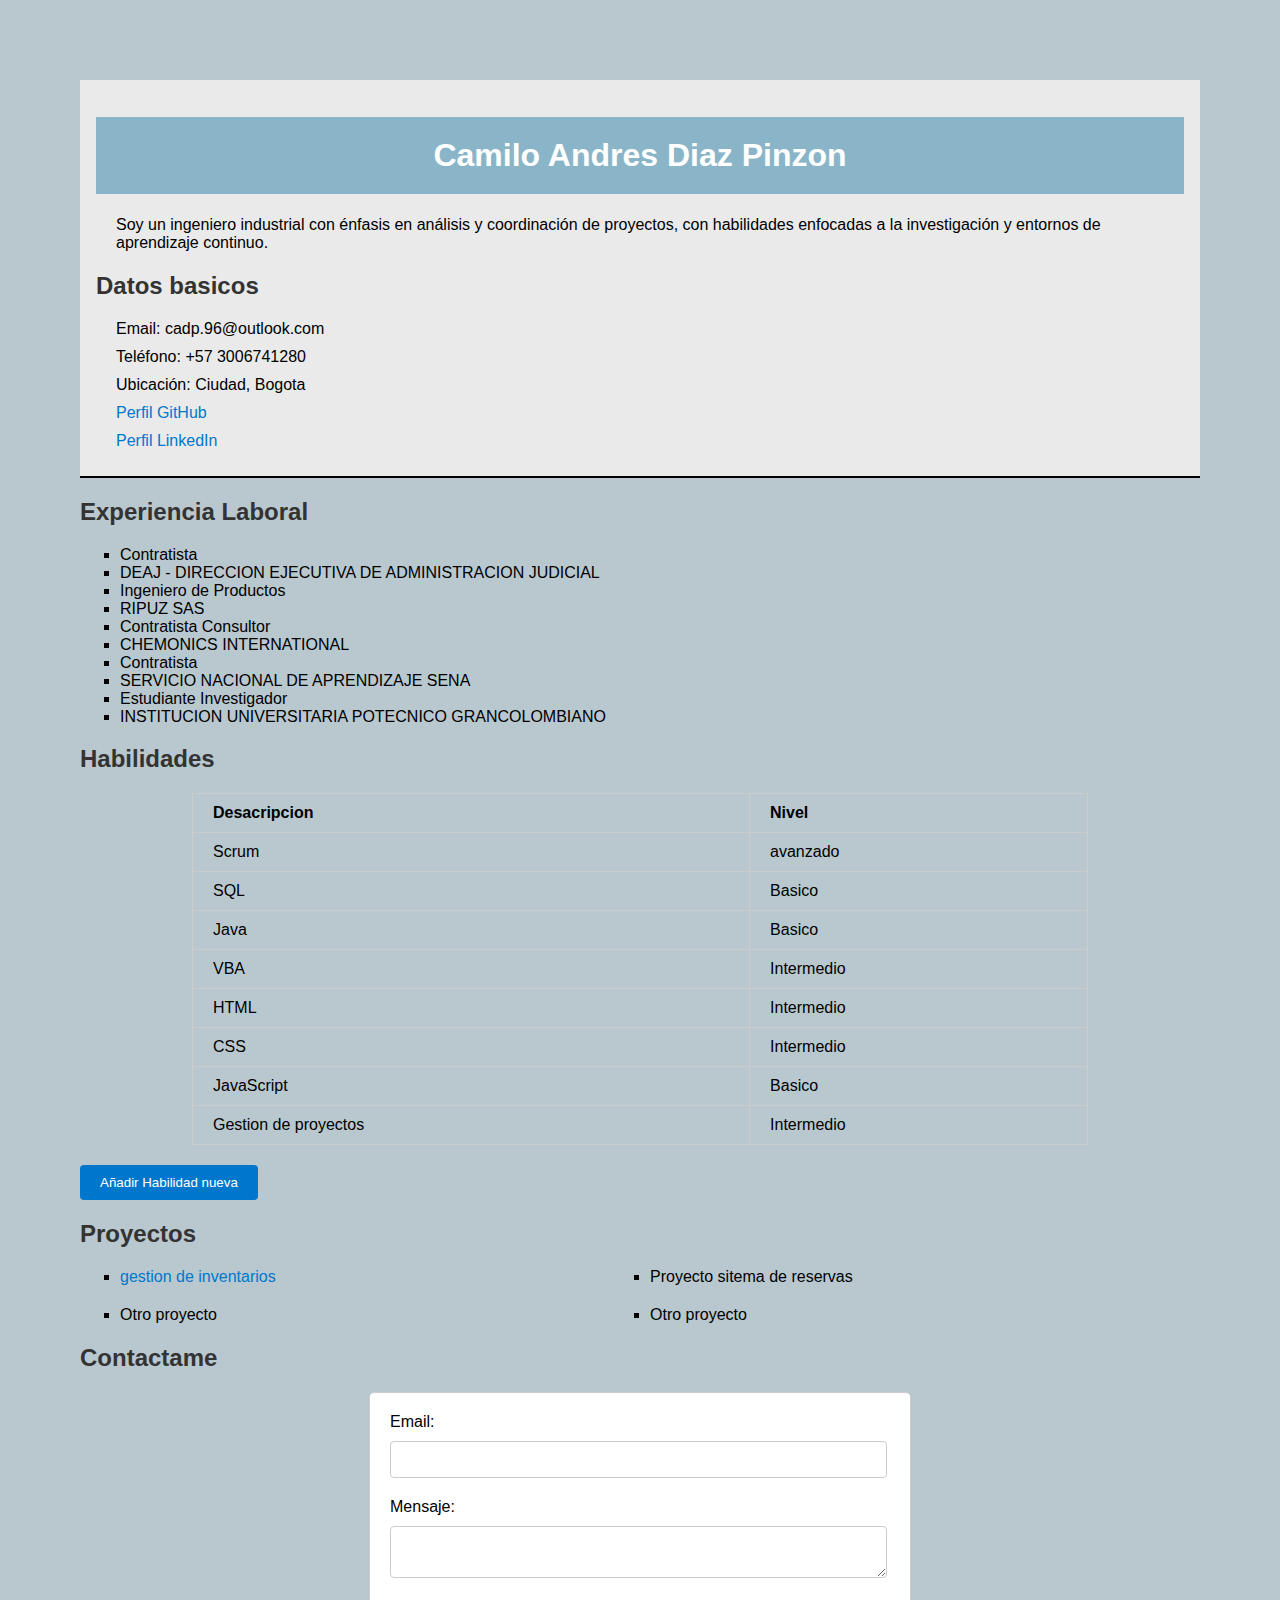
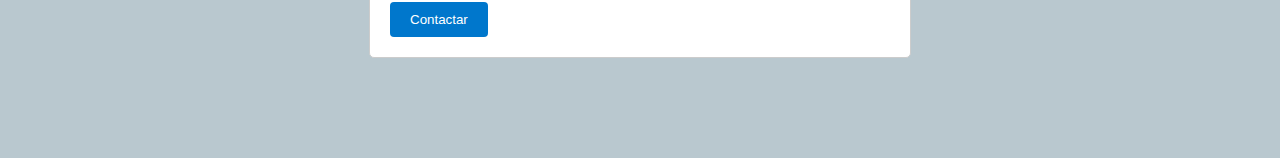
<file: index.html>
<!DOCTYPE html>
<html lang="es">
<head>
    <meta charset="UTF-8">
    <title>Hoja de Vida</title>
    <link rel="stylesheet" href="styles.css">
</head>
<body
    style="
    margin: 5rem;">
        <header class="header">
            <div class="header-text">
                <h1>Camilo Andres Diaz Pinzon</h1>
                <p>
                    Soy un ingeniero industrial con énfasis en
                    análisis y coordinación de proyectos, con
                    habilidades enfocadas a la investigación y
                    entornos de aprendizaje continuo.
                </p>
                <h2> Datos basicos</h2>
                <p>Email: cadp.96@outlook.com</p>
                <p>Teléfono: +57 3006741280</p>
                <p>Ubicación: Ciudad, Bogota</p>
                <p><a href="https://github.com/CamiloDP96" target="_blank">Perfil GitHub</a></p>
                <p><a href="https://www.linkedin.com/in/camilo-diaz-183b10183/" target="_blank">Perfil LinkedIn</a></p>
            </div>
        </header>
    <div style="align-content: space-around;">
        <h2>Experiencia Laboral</h2>
        <ul>
            <li>
                Contratista
            </li>
            <li>
                DEAJ - DIRECCION EJECUTIVA DE ADMINISTRACION JUDICIAL
            </li>
            <li>
                Ingeniero de Productos
            </li>
            <li>
                RIPUZ SAS
            </li>
            <li>
                Contratista Consultor
            </li>
            <li>
                CHEMONICS INTERNATIONAL
            </li>
            <li>
                Contratista
            </li>
            <li>
                SERVICIO NACIONAL DE APRENDIZAJE SENA
            </li>
            <li>
                Estudiante Investigador
            </li>
            <li>
                INSTITUCION UNIVERSITARIA POTECNICO GRANCOLOMBIANO
            </li>
        </ul>
        <h2>Habilidades</h2>
        <table>
            <tr>
                <th>Desacripcion</th>
                <th>Nivel</th>
            </tr>
            <tr>
                <td>Scrum</td>
                <td>avanzado</td>
            </tr>
            <tr>
                <td>SQL</td>
                <td>Basico</td>
            </tr>
            <tr>
                <td>Java</td>
                <td>Basico</td>
            </tr>
            <tr>
                <td>VBA</td>
                <td>Intermedio</td>
            </tr>
            <tr>
                <td>HTML</td>
                <td>Intermedio</td>
            </tr>
            <tr>
                <td>CSS</td>
                <td>Intermedio</td>
            </tr>
            <tr>
                <td>JavaScript</td>
                <td>Basico</td>
            </tr>
            <tr>
                <td>Gestion de proyectos</td>
                <td>Intermedio</td>
            </tr>
            <!-- Más filas según tus habilidades -->
        </table>
        <button id="addSkill">Añadir Habilidad nueva</button>
        <h2>Proyectos</h2>
        <ul class="mis-proyectos">
            <li> <a href="miPortafolioWeb/detalleProyecto.html"> gestion de inventarios </a></li>
            <li> Proyecto sitema de reservas </li>
            <li> Otro proyecto </li>
            <li> Otro proyecto </li>
        </ul>
        <h2>Contactame</h2>
        <form action="#" method="post">
            <label for="email">Email:</label>
            <input type="email" id="email" name="user_email">

            <label for="message">Mensaje:</label>
            <textarea id="message" name="user_message"></textarea>
            <button type="submit" onclick="solicitarCorreo()">Contactar</button>
            <!--input type="submit" value="Contactar" onclick="solicitarCorreo()"-->
        </form>
    </div>
    <script src="script.js"></script>
    </body>
    </html>
</file>
<file: styles.css>
body {
    font-family: Arial, sans-serif;
    margin: 0;
    padding: 0;
    background-color: rgba(185, 200, 207 , 1);
}

h1, h2 {
    color: #333;
}

a {
    color: #0077cc;
    text-decoration: none;
}
h1 {
    background-color: rgba(42, 127, 166, .5);
    color: white;
    padding: 20px;
    text-align: center;
}

p {
    margin: 10px 0;
    padding: 0 20px;
}
ul {
    list-style-type: square;
    padding: 0 40px;
}

table {
    width: 80%;
    margin: 20px auto;
    border-collapse: collapse;
}

table, th, td {
    border: 1px solid #ccc;
}

th, td {
    padding: 10px 20px;
    text-align: left;
}
form {
    max-width: 500px;
    margin: 20px auto;
    padding: 20px;
    border: 1px solid #ccc;
    border-radius: 5px;
    background-color: white;
}

label {
    display: block;
    margin-bottom: 10px;
}
input[type="email"], textarea {
    width: 95%;
    padding: 10px;
    margin-bottom: 20px;
    border: 1px solid #ccc;
    border-radius: 4px;
}

input[type="submit"] {
    background-color: #0077cc;
    color: white;
    padding: 10px 20px;
    border: none;
    border-radius: 4px;
    cursor: pointer;
}

input[type="submit"]:hover {
    background-color: #0055a4;
}
button{
    background-color: #0077cc;
    color: white;
    padding: 10px 20px;
    border: none;
    border-radius: 4px;
    cursor: pointer;
}

button:hover {
    background-color: #0055a4;
}

header {
    display: flex;
    justify-content: space-between;
    align-items: center;
    padding: 1rem;
    background-color: #eaeaea;
    border-bottom: 2px solid black;
}
.mis-proyectos {
    display: grid;
    grid-template-columns: 1fr 1fr;
    gap: 20px;
}

main {
    width: 80%;
    margin: 0 auto;
}
.image{
    height: 100px;
}
.box{
    background-color: #112B37;
    color: white;
    padding: 20px;
    text-align: center;
    width: 50%;
}
</file>
